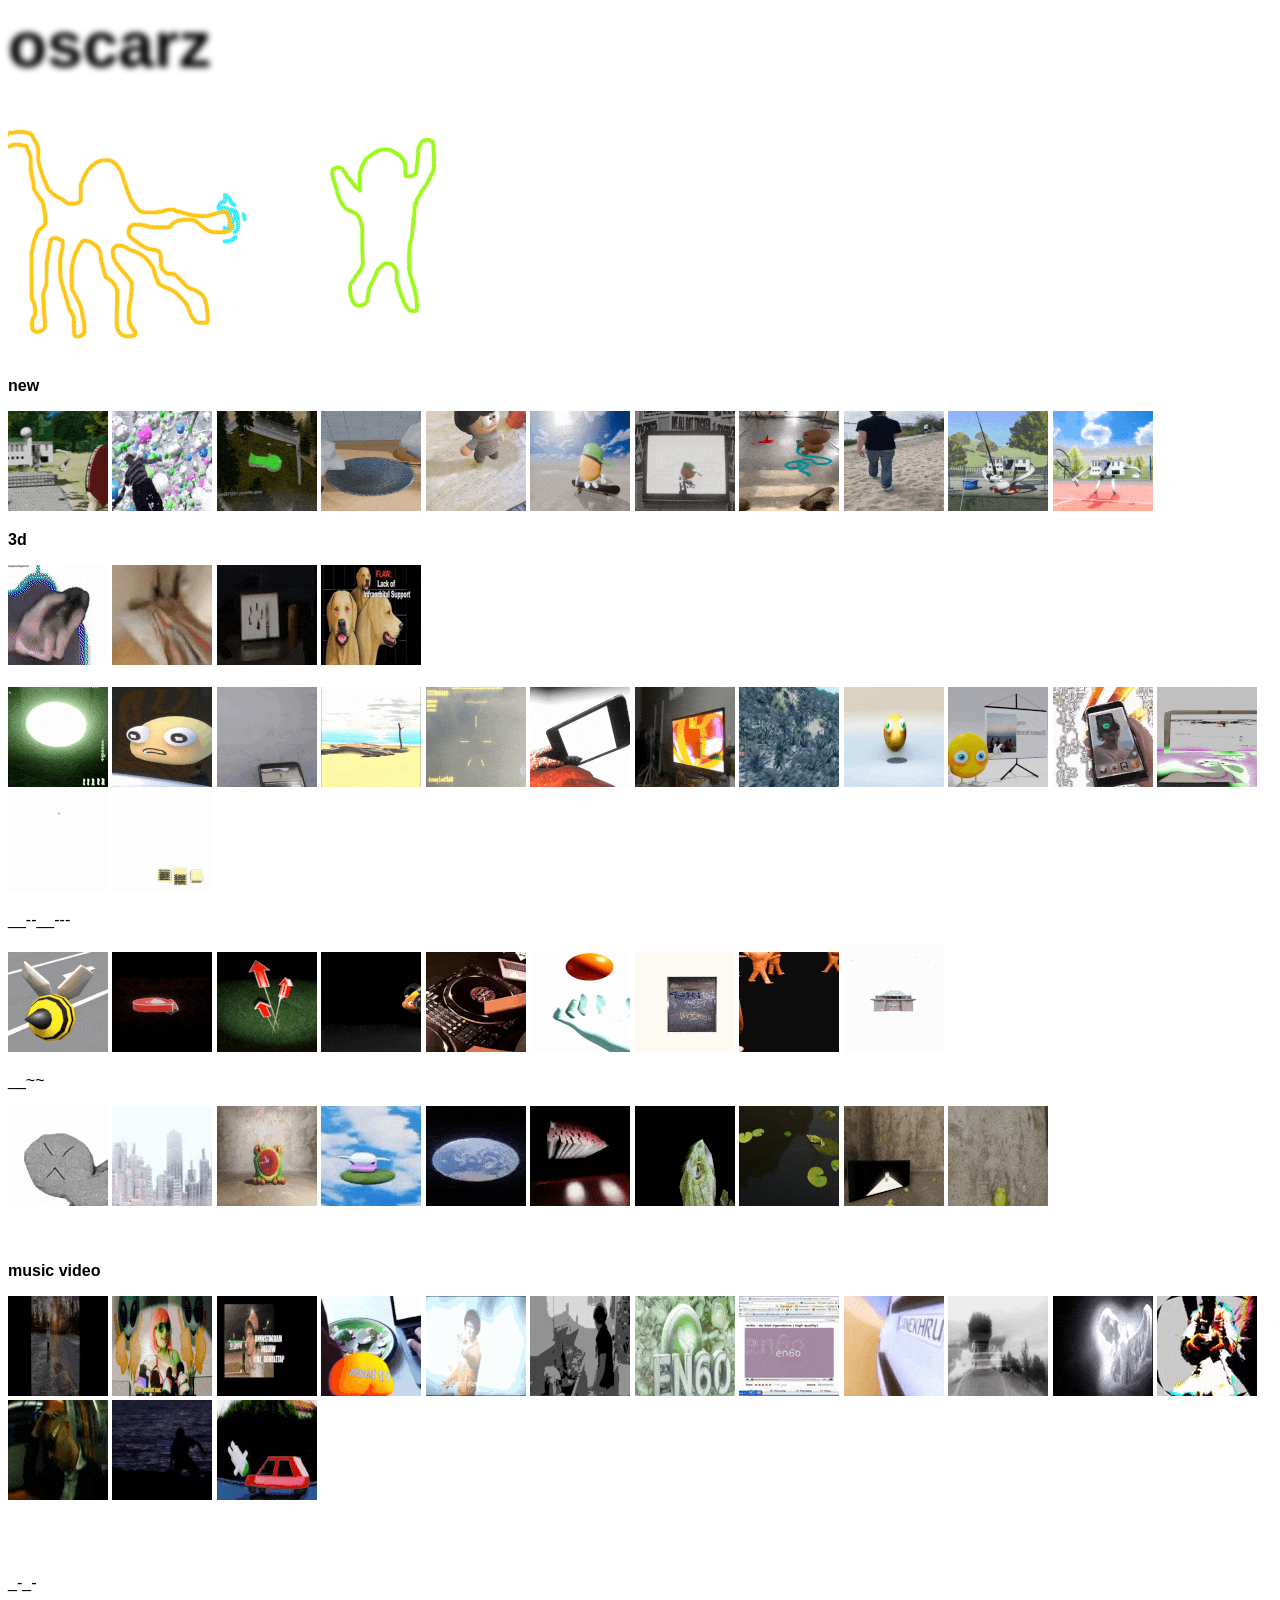
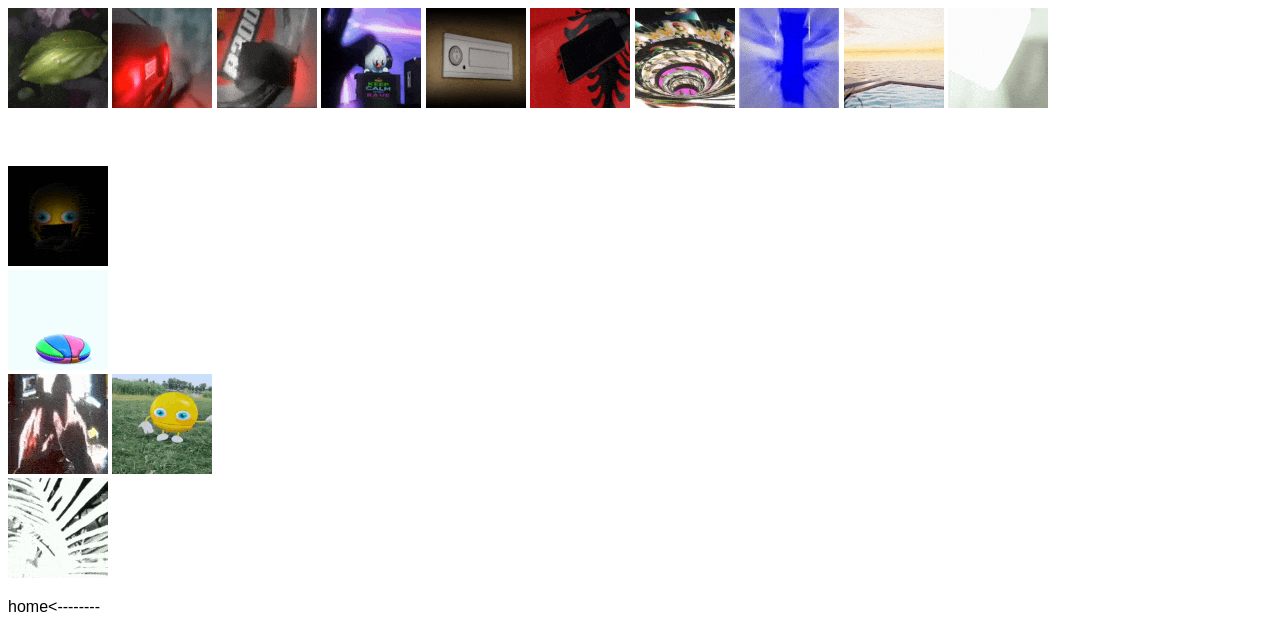
<file: index.html>
<!DOCTYPE html>
<html>
  <head>
    <meta charset="UTF-8">
    <meta name="viewport" content="width=device-width, initial-scale=1.0">
    <title>o s c i</title>
    <!-- splash page is hidden for now (it's in splash.html) — this sends everyone straight to the portfolio -->
    <meta http-equiv="refresh" content="0; url=/pf/pf.html">
    <script>location.replace("/pf/pf.html");</script>
  </head>
  <body>
    <a href="/pf/pf.html">oscarz</a>
  </body>
</html>
</file>
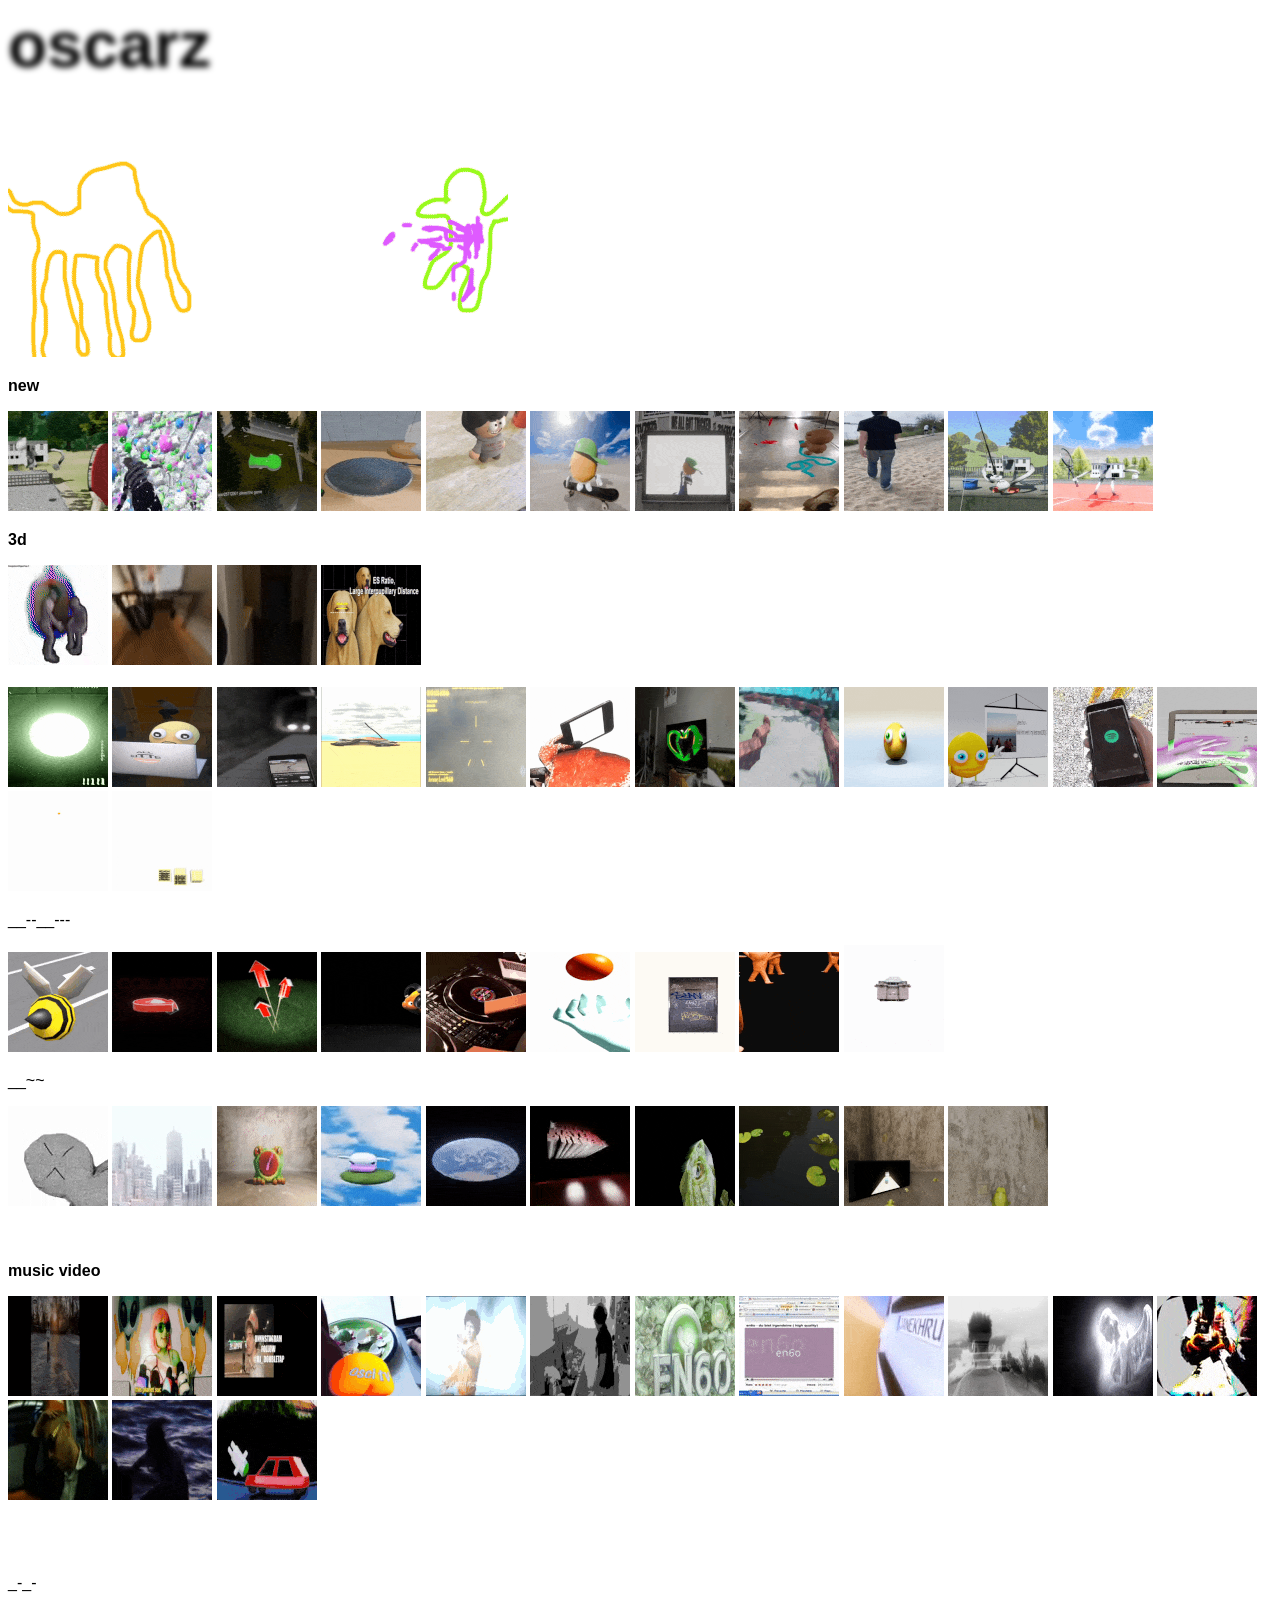
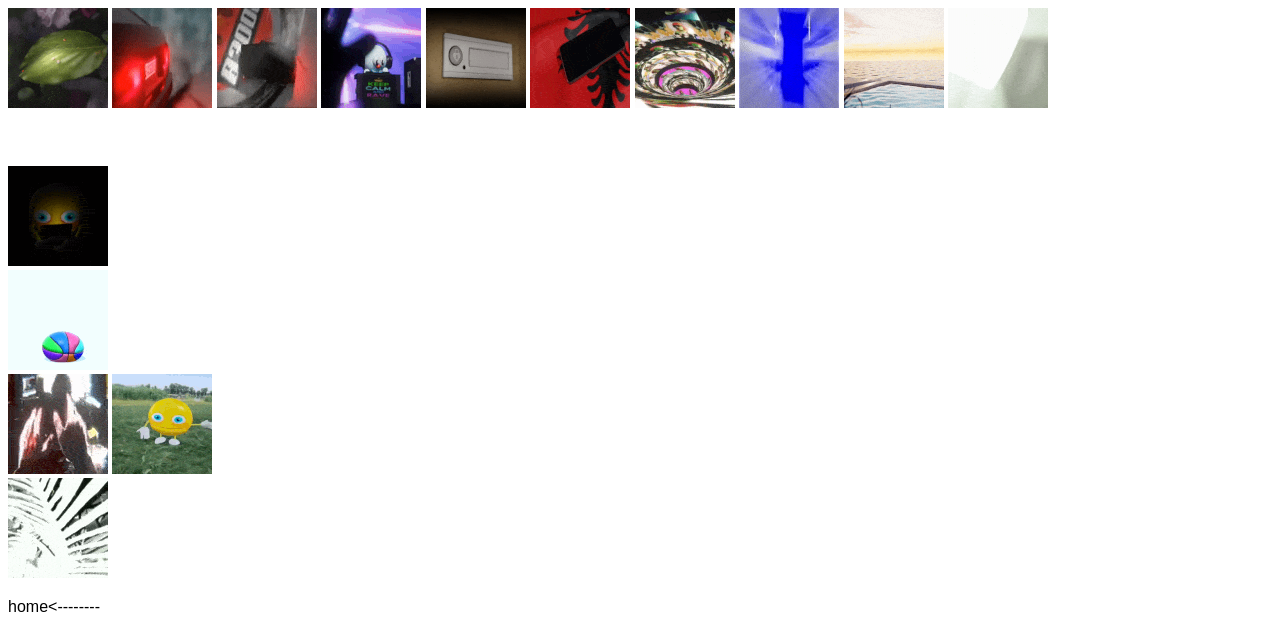
<file: pf/pf.html>
<!DOCTYPE html>
<html>
  <head>
    <meta charset="UTF-8">
    <meta name="viewport" content="width=device-width, initial-scale=1.0">
    <title>oscar z ╾━╤デ╦︻ʕ·ᴥ·　ʔ </title>
    <link href="/pf/pfstyle.css" rel="stylesheet" type="text/css" media="all">
  </head>
  <body>
    <h1 class="blurred-header">oscarz</h1>

    <!-- semishittygifslower.gif -->
    <img src="/pf/pfgifs/semishittygifslower.gif" width="500" height="275">

    <p><strong>new</strong></p>

    <!-- kri4.gif -->
    <a href="/pf/sub/KRI.html"><img src="/pf/pfgifs/kri4.gif" width="100" height="100" loading="lazy"></a>


    <!-- duluegst.gif -->
     <a href="https://youtu.be/r9idu6HIEE4?si=vOTXiurikDQpYEcX"><img src="/pf/pfgifs/duluegst.gif" width="100" height="100" loading="lazy"></a>

    <!-- mgv2_1.gif -->
     <a href="/pf/sub/minigolf.html"><img src="/pf/pfgifs/mgv2_1.gif" width="100" height="100" loading="lazy"></a>


    <!-- kri3.gif -->
    <a href="/pf/sub/KRI.html"><img src="/pf/pfgifs/kri3.gif" width="100" height="100" loading="lazy"></a>


    <!-- en6oworldtour.gif -->
    <a href="https://www.instagram.com/p/DU_HKIzDGcI/"><img src="/pf/pfgifs/en6oworldtour.gif" width="100" height="100" loading="lazy"></a>
    
    <!-- allbutterjh.gif -->
    <a href="https://www.instagram.com/p/DQ4vxtugmN7/"><img src="/pf/pfgifs/allbutterjh.gif" width="100" height="100" loading="lazy"></a>
    <!-- allbutterfp.gif -->
    <a href="https://www.instagram.com/p/DRUgAhtjFfO/"><img src="/pf/pfgifs/allbutterfp.gif" width="100" height="100" loading="lazy"></a>

    <!-- arbear.gif -->
    <a href="https://oscit0sw4gxx69.github.io/fountain-2/"><img src="/pf/pfgifs/arbear.gif" width="100" height="100" loading="lazy"></a>

    <!-- cfbeach.gif -->
    <a href="https://coachfrahm.fun/"><img src="/pf/pfgifs/cfbeach.gif" width="100" height="100" loading="lazy"></a>
    <!-- cffootball.gif -->
    <!-- <a href="https://www.instagram.com/p/DUQR8KLDZRl/"><img src="/pf/pfgifs/cffootball.gif" width="100" height="100" loading="lazy"></a>  -->


    <!-- KRI2.gif -->
    <a href="/pf/sub/KRI.html"><img src="/pf/pfgifs/KRI2.gif" width="100" height="100" loading="lazy"></a>
    <!-- KRI1.gif -->
    <a href="/pf/sub/KRI.html"><img src="/pf/pfgifs/KRI1.gif" width="100" height="100" loading="lazy"></a>


    

    <!-- onlineminigolfwip2.gif -->
    <!-- <a href="/pf/sub/minigolf.html"><img src="/pf/pfgifs/onlineminigolfwip2.gif" width="100" height="100" loading="lazy"></a>-->

    

    <p><strong>3d</strong></p>

    <!-- sidea.gif -->
    <a href="https://youtube.com/watch?v=7EZHxkg9u_k"><img src="/pf/pfgifs/sidea.gif" width="100" height="100" loading="lazy"></a>
    <!-- fliege.gif -->
    <a href="https://youtube.com/watch?v=0G12KobeXTQ"><img src="/pf/pfgifs/fliege.gif" width="100" height="100" loading="lazy"></a>
    <!-- iwm.gif -->
    <a href="https://youtube.com/watch?v=LiBt5iHjKno"><img src="/pf/pfgifs/iwm.gif" width="100" height="100" loading="lazy"></a>
    <!-- dogmax.gif -->
    <a href="/pf/sub/doggmaxxing.html"><img src="/pf/pfgifs/dogmax.gif" width="100" height="100" loading="lazy"></a>

    <br>
    <br>
    <!--  <p>________all butter from <em>2022 - ongoing<a href="https://www.instagram.com/all__butter/"><br>link</a></em>  <p> -->
    <!-- djprecum1.gif -->
    <a href="https://www.instagram.com/reel/C1aDPA7r2ux/?utm_source=ig_web_copy_link"><img src="/pf/pfgifs/djprecum1.gif" width="100" height="100" loading="lazy"></a>
    <!-- fatface.gif -->
    <a href="https://www.instagram.com/reel/Cy-09G_rNdH/?utm_source=ig_web_copy_link&igshid=MzRlODBiNWFlZA=="><img src="/pf/pfgifs/fatface.gif" width="100" height="100" loading="lazy"></a>
    <!-- truck.gif -->
    <a href="https://www.instagram.com/reel/Cw5g9Q0LZi-/?utm_source=ig_web_copy_link&igshid=MzRlODBiNWFlZA=="><img src="/pf/pfgifs/truck.gif" width="100" height="100" loading="lazy"></a>
    <!-- beachcrab.gif -->
    <a href="https://www.instagram.com/reel/CsPCX5uATa0/?utm_source=ig_web_copy_link&igshid=MzRlODBiNWFlZA=="><img src="/pf/pfgifs/beachcrab.gif" width="100" height="100" loading="lazy"></a>
    <!-- hud.gif -->
    <a href="https://www.instagram.com/p/CpQ6f0Oj4qo/?utm_source=ig_web_copy_link&igshid=MzRlODBiNWFlZA=="><img src="/pf/pfgifs/hud.gif" width="100" height="100" loading="lazy"></a>
    <!-- phonecrab.gif -->
    <a href="https://www.instagram.com/p/CdOqa5rre44/?utm_source=ig_web_copy_link&igshid=MzRlODBiNWFlZA=="><img src="/pf/pfgifs/phonecrab.gif" width="100" height="100" loading="lazy"></a>
    <!-- zionsroom.gif -->
    <a href="https://www.instagram.com/p/ChM16Iij5r0/?utm_source=ig_web_copy_link&igshid=MzRlODBiNWFlZA=="><img src="/pf/pfgifs/zionsroom.gif" width="100" height="100" loading="lazy"></a>
    <!-- howlow.gif -->
    <a href="https://www.instagram.com/p/CgUEjsVjWOx/?utm_source=ig_web_copy_link&igshid=MzRlODBiNWFlZA=="><img src="/pf/pfgifs/howlow.gif" width="100" height="100" loading="lazy"></a>
    <!-- nec.gif -->
    <a href="https://www.instagram.com/reel/Cxuz0VxL68x/?utm_source=ig_web_copy_link&igshid=MzRlODBiNWFlZA=="><img src="/pf/pfgifs/nec.gif" width="100" height="100" loading="lazy"></a>
    <!-- emojiman.gif -->
    <a href="https://www.instagram.com/p/Ci2SLiBjOYX/?utm_source=ig_web_copy_link&igshid=MzRlODBiNWFlZA=="><img src="/pf/pfgifs/emojiman.gif" width="100" height="100" loading="lazy"></a>
    <!-- jhkd.gif -->
    <a href="https://www.instagram.com/p/CiDGFgfD0Vi/?utm_source=ig_web_copy_link&igshid=MzRlODBiNWFlZA=="><img src="/pf/pfgifs/jhkd.gif" width="100" height="100" loading="lazy"></a>
    <!-- tiptip.gif -->
    <a href="https://www.instagram.com/reel/CfChe6qgJ0D/?utm_source=ig_web_copy_link&igshid=MzRlODBiNWFlZA=="><img src="/pf/pfgifs/tiptip.gif" width="100" height="100" loading="lazy"></a>
    <!-- jbuff.gif -->
    <a href="https://www.instagram.com/p/ClDzQ0wr0EH/?utm_source=ig_web_copy_link&igshid=MzRlODBiNWFlZA=="><img src="/pf/pfgifs/jbuff.gif" width="100" height="100" loading="lazy"></a>
    <!-- abloading.gif -->
    <a href="https://www.instagram.com/p/CcYITJPIxlE/?utm_source=ig_web_copy_link&igshid=MzRlODBiNWFlZA=="><img src="/pf/pfgifs/abloading.gif" width="100" height="100" loading="lazy"></a>

    <p>__--__--- <p>

    <!-- pferd1.gif -->
    <a href="https://www.instagram.com/reel/C_xWTHJMEZz/"><img src="/pf/pfgifs/pferd1.gif" width="100" height="100" loading="lazy"></a>
    <!-- colarot2.gif -->
    <a href="https://www.instagram.com/p/C6g0G9ktyOt/"><img src="/pf/pfgifs/colarot2.gif" width="100" height="100" loading="lazy"></a>
    <!-- colarot3.gif -->
    <a href="https://www.instagram.com/p/DBrH5DytUGG/"><img src="/pf/pfgifs/colarot3.gif" width="100" height="100" loading="lazy"></a>
    <!-- xdparty.gif -->
    <a href="/pf/pf.html"><img src="/pf/pfgifs/xdparty.gif" width="100" height="100" loading="lazy"></a>
    <!-- le.gif -->
    <a href="https://www.instagram.com/p/DCeuUx6tMNJ/"><img src="/pf/pfgifs/le.gif" width="100" height="100" loading="lazy"></a>
    <!-- rauswurf.gif -->
    <a href="https://www.instagram.com/p/C-knrNUKLWq/"><img src="/pf/pfgifs/rauswurf.gif" width="100" height="100" loading="lazy"></a>
    <!-- rrauswurff2.gif -->
    <a href="/pf/pf.html"><img src="/pf/pfgifs/rrauswurff2.gif" width="100" height="100" loading="lazy"></a>
    <!-- rrauswurff3.gif -->
    <a href="/pf/pf.html"><img src="/pf/pfgifs/rrauswurff3.gif" width="100" height="100" loading="lazy"></a>
    <!-- rrauswurff4xl.gif -->
    <a href="/pf/pf.html"><img src="/pf/pfgifs/rrauswurff4xl.gif" width="100" height="107" loading="lazy"></a>    

     <p>__~~ <p>

    <!-- lh1.gif -->
    <a href="https://www.instagram.com/p/CpDj-l-jgPZ/?utm_source=ig_web_copy_link&igshid=MzRlODBiNWFlZA=="><img src="/pf/pfgifs/lh1.gif" width="100" height="100" loading="lazy"></a>
    <!-- lh2.gif -->
    <a href="https://www.instagram.com/p/CqgGJL1Dq95/?utm_source=ig_web_copy_link&igshid=MzRlODBiNWFlZA=="><img src="/pf/pfgifs/lh2.gif" width="100" height="100" loading="lazy"></a>
    <!-- sls.gif -->
    <a href="https://www.instagram.com/p/CxP7lBqMLZO/?utm_source=ig_web_copy_link&igshid=MzRlODBiNWFlZA=="><img src="/pf/pfgifs/sls.gif" width="100" height="100" loading="lazy"></a>
    <!-- cowgirl.gif -->
    <a href="https://www.instagram.com/reel/Cs3yasjPGb-/?utm_source=ig_web_button_share_sheet&igshid=MzRlODBiNWFlZA=="><img src="/pf/pfgifs/cowgirl.gif" width="100" height="100" loading="lazy"></a>
    <!-- cr.gif -->
    <a href="https://www.instagram.com/reel/CvFnwaILDeu/?utm_source=ig_web_button_share_sheet&igshid=MzRlODBiNWFlZA=="><img src="/pf/pfgifs/cr.gif" width="100" height="100" loading="lazy"></a>
    <!-- gh.gif -->
    <a href="https://www.instagram.com/reel/CtR_Gk5rlRQ/?utm_source=ig_web_button_share_sheet&igshid=MzRlODBiNWFlZA=="><img src="/pf/pfgifs/gh.gif" width="100" height="100" loading="lazy"></a>
    <!-- sumpftounge.gif -->
    <a href="https://www.instagram.com/p/CnFHHzjMFBu/?utm_source=ig_web_copy_link&igshid=MzRlODBiNWFlZA=="><img src="/pf/pfgifs/sumpftounge.gif" width="100" height="100" loading="lazy"></a>
    <!-- sumpfpond.gif -->
    <a href="https://www.instagram.com/p/CnFHHzjMFBu/?utm_source=ig_web_copy_link&igshid=MzRlODBiNWFlZA=="><img src="/pf/pfgifs/sumpfpond.gif" width="100" height="100" loading="lazy"></a>
    <!-- sumpfbowling.gif -->
    <a href="https://www.instagram.com/p/CnFHHzjMFBu/?utm_source=ig_web_copy_link&igshid=MzRlODBiNWFlZA=="><img src="/pf/pfgifs/sumpfbowling.gif" width="100" height="100" loading="lazy"></a>
    <!-- sumpfjumpy.gif -->
    <a href="https://www.instagram.com/p/CnFHHzjMFBu/?utm_source=ig_web_copy_link&igshid=MzRlODBiNWFlZA=="><img src="/pf/pfgifs/sumpfjumpy.gif" width="100" height="100" loading="lazy"></a>

    <br>
    <br>
    <br>

    <p><strong>music video</strong></p>
    <!--in zukunft evtl einf nur video hinschreiben -->
    
    <!-- en6olovesong.gif -->
    <a href="https://youtu.be/QgRZhkNtCk8?si=0N2x3-XcmIs9tS1r"><img src="/pf/pfgifs/en6olovesong.gif" width="100" height="100" loading="lazy"></a>    
    
    <!-- fillydwiw.gif -->
    <a href="https://youtu.be/Vf05KuqCUZI?si=kV93hIt6KUegaYuD"><img src="/pf/pfgifs/fillydwiw.gif" width="100" height="100" loading="lazy"></a>

    <!-- en6ojakelamotta.gif -->
    <a href="https://youtu.be/XaAalXMdZkM?si=1Ai9RW0vy-uUU7PJ"><img src="/pf/pfgifs/en6ojakelamotta.gif" width="100" height="100" loading="lazy"></a>    
    
    <!-- en6o_bigbunda.gif -->
    <a href="https://www.youtube.com/watch?v=6VsLTCscgx0"><img src="/pf/pfgifs/en6o_bigbunda.gif" width="100" height="100" loading="lazy"></a>
    <!-- en6o_badb.gif -->
    <a href="https://www.youtube.com/watch?v=aD0A8y6LQF8"><img src="/pf/pfgifs/en6o_badb.gif" width="100" height="100" loading="lazy"></a>
    <!-- en6o_gucci.gif -->
    <a href="https://www.youtube.com/watch?v=YfJe4o1eqx8"><img src="/pf/pfgifs/en6o_gucci.gif" width="100" height="100" loading="lazy"></a>
    <!-- en6owhatsapp.gif -->
    <a href="https://www.youtube.com/watch?v=TL1XGaIqbWs"><img src="/pf/pfgifs/en6owhatsapp.gif" width="100" height="100" loading="lazy"></a>
    <!-- eno.gif -->
    <a href="https://www.youtube.com/watch?v=4PL-g9QCEhw"><img src="/pf/pfgifs/eno.gif" width="100" height="100" loading="lazy"></a>
    <!-- janek.gif -->
    <a href="https://www.youtube.com/watch?v=73l0PUz254E"><img src="/pf/pfgifs/janek.gif" width="100" height="100" loading="lazy"></a>
    <!-- fpfightnight.gif -->
    <a href="https://www.youtube.com/watch?v=lykl-oWN750"><img src="/pf/pfgifs/fpfightnight.gif" width="100" height="100" loading="lazy"></a>
    <!-- yh.gif -->
    <a href="https://youtube.com/watch?v=TLBZzOyS_XY"><img src="/pf/pfgifs/yh.gif" width="100" height="100" loading="lazy"></a>
    <!-- sqf.gif -->
    <a href="https://www.youtube.com/watch?v=t3ZlfIxlsY8"><img src="/pf/pfgifs/sqf.gif" width="100" height="100" loading="lazy"></a>
    <!-- tb.gif -->
    <a href="https://www.youtube.com/watch?v=73l0PUz254E"><img src="/pf/pfgifs/tb.gif" width="100" height="100" loading="lazy"></a>
    <!-- tbengel.gif -->
    <a href="https://www.youtube.com/watch?v=msvq6reNwCA"><img src="/pf/pfgifs/tbengel.gif" width="100" height="100" loading="lazy"></a>

    <!-- align.gif -->
    <a href="https://www.youtube.com/watch?v=WFmW0k5-u8s"><img src="/pf/pfgifs/align.gif" width="100" height="100" loading="lazy"></a>


    <br> <br> <br> <br>
    <p>_-_-<p>

    <!-- lb.gif -->
    <a href="/pf/pf.html"><img src="/pf/pfgifs/lb.gif" width="100" height="100" loading="lazy"></a>
    <!-- b3k1.gif -->
    <a href="/pf/pf.html"><img src="/pf/pfgifs/b3k1.gif" width="100" height="100" loading="lazy"></a>
    <!-- b3k2.gif -->
    <a href="/pf/pf.html"><img src="/pf/pfgifs/b3k2.gif" width="100" height="100" loading="lazy"></a>
    <!-- amk.gif -->
    <a href="/pf/pf.html"><img src="/pf/pfgifs/amk.gif" width="100" height="100" loading="lazy"></a>
    <!-- dd.gif -->
    <a href="/pf/pf.html"><img src="/pf/pfgifs/dd.gif" width="100" height="100" loading="lazy"></a>
    <!-- en6oalbintro.gif -->
    <a href="/pf/pf.html"><img src="/pf/pfgifs/en6oalbintro.gif" width="100" height="100" loading="lazy"></a>  
    <!-- fillydwiwcanvas.gif -->
    <a href="https://youtu.be/Vf05KuqCUZI?si=kV93hIt6KUegaYuD"><img src="/pf/pfgifs/fillydwiwcanvas.gif" width="100" height="100" loading="lazy"></a>
    <!-- frz.gif -->
    <a href="https://www.youtube.com/watch?v=IB7g91udG6Q"><img src="/pf/pfgifs/frz.gif" width="100" height="100" loading="lazy"></a>
  
    <!-- abjhhideandseek.gif -->
    <a href="https://www.youtube.com/watch?v=yy0OthqXeSo"><img src="/pf/pfgifs/abjhhideandseek.gif" width="100" height="100" loading="lazy"></a>
    <!-- hername.gif -->
    <a href="https://www.youtube.com/watch?v=DCW-iH9FfuY"><img src="/pf/pfgifs/hername.gif" width="100" height="100" loading="lazy"></a>
    


    <br><br><br><br>
    

    <!-- jhdoomscroll_V1-0001.gif -->
    <a href="/pf/sub/jhdoomscroll.html"><img src="/pf/pfgifs/jhdoomscroll_V1-0001.gif" width="100" height="100" loading="lazy"></a>


    
    <br>
    
    <!-- h0pe1.gif -->
    <a href="/pf/sub/h0pe.html"><img src="/pf/pfgifs/h0pe1.gif" width="100" height="100" loading="lazy"></a>
    
    
    <br>
    
    <!-- wippovhands.gif -->
    <a href="/pf/pf.html"><img src="/pf/pfgifs/wippovhands.gif" width="100" height="100" loading="lazy"></a>
        <!-- ardoomscrolldemo.gif -->
    <a href="https://oscit0sw4gxx69.github.io/jh-doomscroll/"><img src="/pf/pfgifs/ardoomscrolldemo.gif" width="100" height="100" loading="lazy"></a>
    
    <br>
    
    <!-- djp1.gif -->
    <a href="https://www.youtube.com/watch?v=OASWwBDTtFE"><img src="/pf/pfgifs/djp1.gif" width="100" height="100" loading="lazy"></a>    
    
    <p><a href="/index.html">home</a><--------</p>
  </body>
</html>
</file>
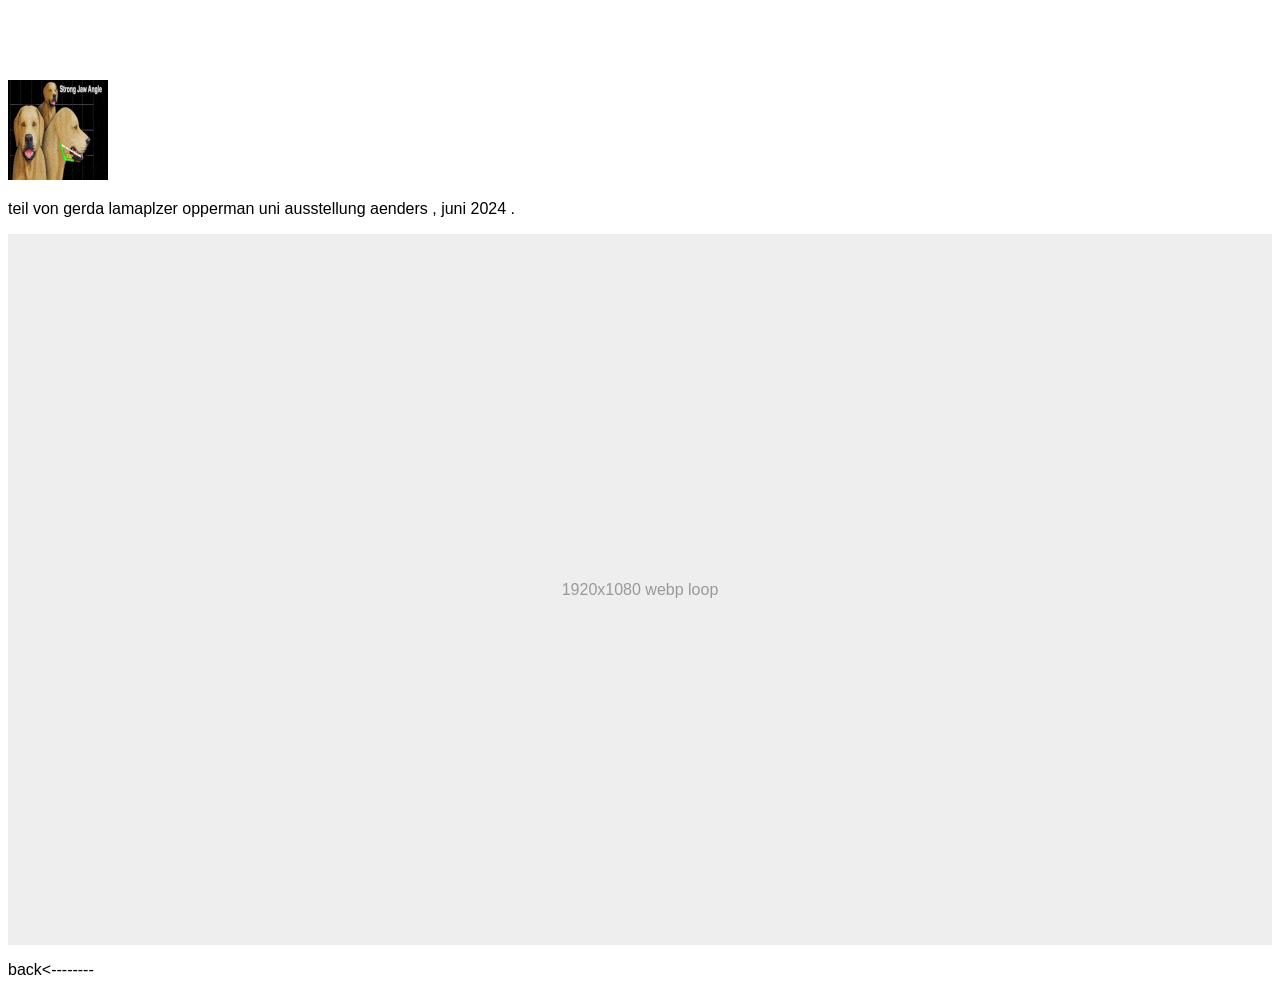
<file: pf/sub/doggmaxxing.html>
<!DOCTYPE html>
<html>
  <head>
    <meta charset="UTF-8">
    <meta name="viewport" content="width=device-width, initial-scale=1.0">
    <title>oscar z ╾━╤デ╦︻ʕ·ᴥ·　ʔ </title>
    <link href="/pf/pfstyle.css" rel="stylesheet" type="text/css" media="all">
  </head>
  <body>



    <br><br><br><br>

    <!-- dogmax.gif -->
    <a href="/pf/sub/doggmaxxing.html"><img src="/pf/pfgifs/dogmax.gif" /></a>

      <p> teil von gerda lamaplzer opperman uni ausstellung aenders , juni 2024 . </p>


    <!-- 1920x1080 webp video loop: PLACEHOLDER
         when the file is ready, delete the <div> below and use this instead
         (change the src to wherever you put the file):
    <img src="/pf/pfgifs/dogmax.webp" style="display:block;width:100%;max-width:1920px;height:auto;aspect-ratio:16/9;" />
    -->
    <div style="display:flex;align-items:center;justify-content:center;width:100%;max-width:1920px;aspect-ratio:16/9;background:#eee;color:#999;">
      1920x1080 webp loop
    </div>




    <p><a href="/pf/pf.html">back</a><--------</p>


  </body>
</html>
</file>
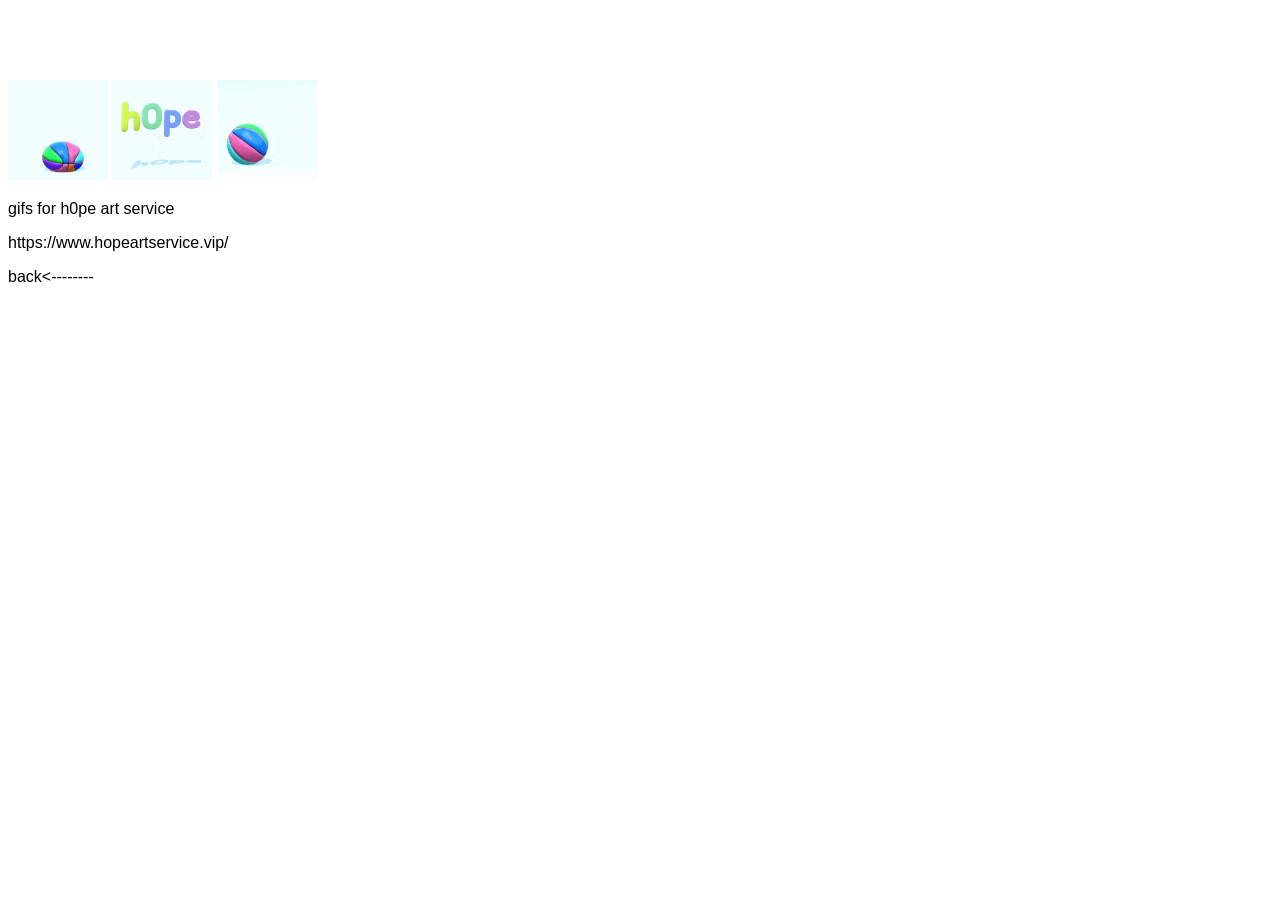
<file: pf/sub/h0pe.html>
<!DOCTYPE html>
<html>
  <head>
    <meta charset="UTF-8">
    <meta name="viewport" content="width=device-width, initial-scale=1.0">
    <title>oscar z ╾━╤デ╦︻ʕ·ᴥ·　ʔ </title>
    <link href="/pf/pfstyle.css" rel="stylesheet" type="text/css" media="all">
  </head>
  <body>
 


    <br><br><br><br>
    
    <!-- h0pe1 -->
    <a href="/pf/sub/h0pe.html"><img src="/pf/pfgifs/h0pe1.gif" /></a>
    <!-- h0pe2 -->
    <a href="/pf/sub/h0pe.html"><img src="/pf/pfgifs/h0pe2.gif" /></a> 
     <!-- h0pe3 -->
    <a href="/pf/sub/h0pe.html"><img src="/pf/pfgifs/h0pe3.gif" /></a>    
    
    <p>  </p>
    
    
    
    <p> gifs for h0pe art service </p>
    
    
    <p><a href="https://www.hopeartservice.vip/">https://www.hopeartservice.vip/</a></p>


     <p><a href="/pf/pf.html">back</a><--------</p>
    

  </body>
</html>
</file>
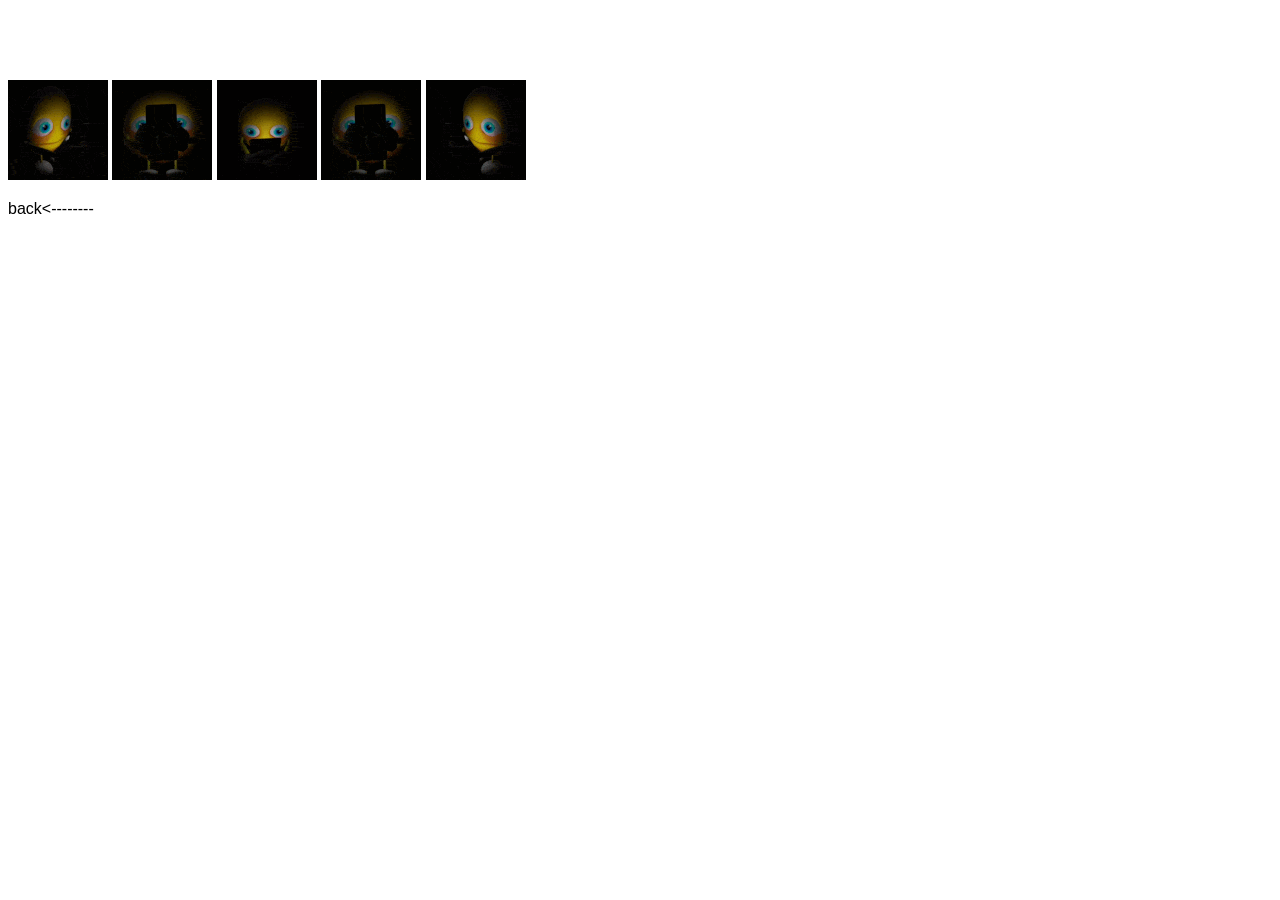
<file: pf/sub/jhdoomscroll.html>
<!DOCTYPE html>
<html>
  <head>
    <meta charset="UTF-8">
    <meta name="viewport" content="width=device-width, initial-scale=1.0">
    <title>oscar z ╾━╤デ╦︻ʕ·ᴥ·　ʔ </title>
    <link href="/pf/pfstyle.css" rel="stylesheet" type="text/css" media="all">
  </head>
  <body>
 


    <br><br><br><br>
    
    <!-- jhdoomscroll_V1-0004.gif -->
    <a href="https://oscit0sw4gxx69.github.io/jh-doomscroll/"><img src="/pf/pfgifs/jhdoomscroll_V1-0004.gif" /></a>    
    <!-- jhdoomscroll_V1-0002.gif -->
    <a href="https://oscit0sw4gxx69.github.io/jh-doomscroll/"><img src="/pf/pfgifs/jhdoomscroll_V1-0002.gif" /></a>    
    <!-- jhdoomscroll_V1-0001.gif -->
    <a href="https://oscit0sw4gxx69.github.io/jh-doomscroll/"><img src="/pf/pfgifs/jhdoomscroll_V1-0001.gif" /></a>
    <!-- jhdoomscroll_V1-0002.gif -->
    <a href="https://oscit0sw4gxx69.github.io/jh-doomscroll/"><img src="/pf/pfgifs/jhdoomscroll_V1-0002.gif" /></a>
    <!-- jhdoomscroll_V1-0003.gif -->
    <a href="https://oscit0sw4gxx69.github.io/jh-doomscroll/"><img src="/pf/pfgifs/jhdoomscroll_V1-0003.gif" /></a>

     <p><a href="/pf/pf.html">back</a><--------</p>
    

  </body>
</html>
</file>
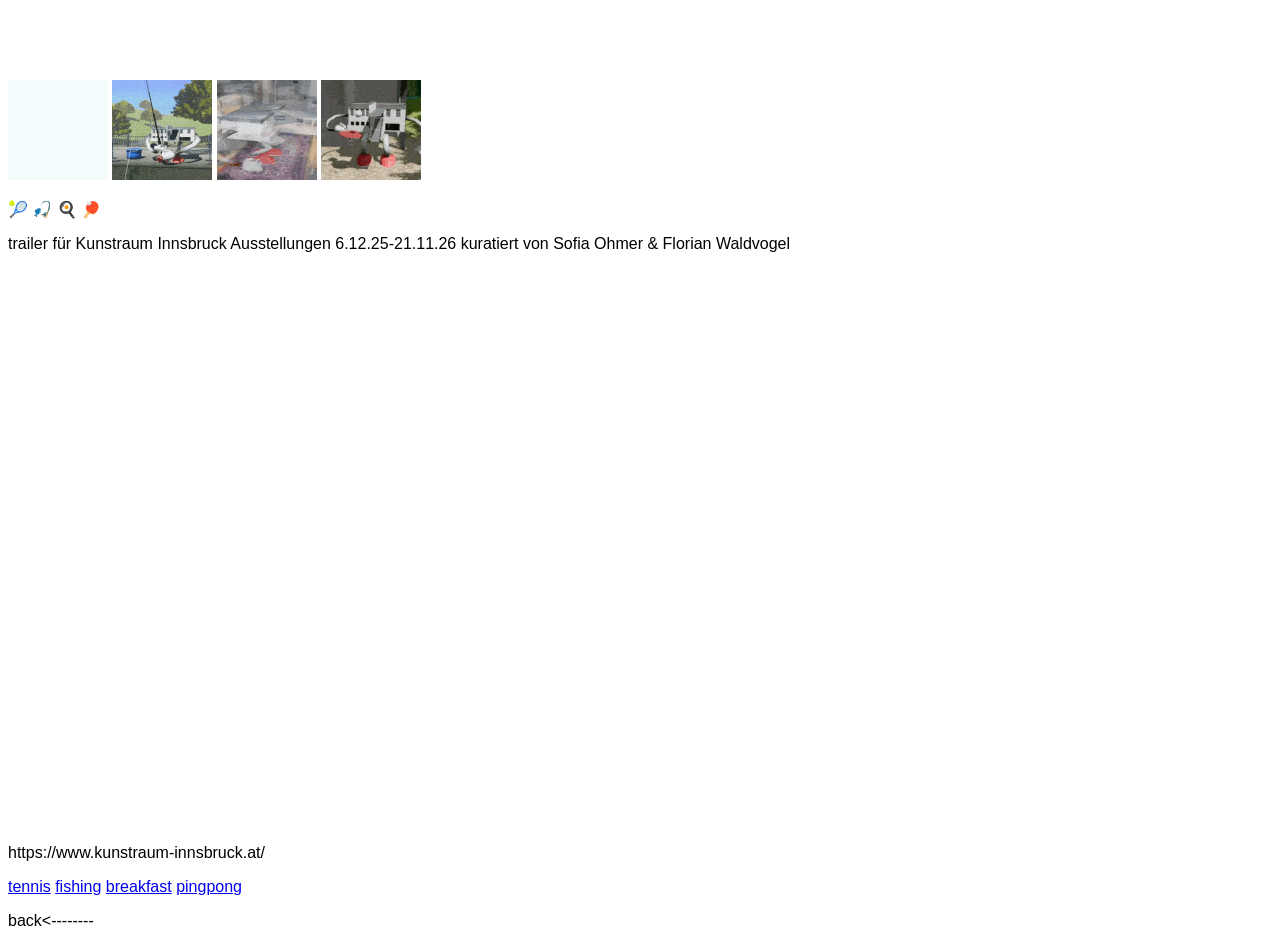
<file: pf/sub/KRI.html>
<!DOCTYPE html>
<html>
  <head>
    <meta charset="UTF-8">
    <meta name="viewport" content="width=device-width, initial-scale=1.0">
    <title>oscar z ╾━╤デ╦︻ʕ·ᴥ·　ʔ </title>
    <link href="/pf/pfstyle.css" rel="stylesheet" type="text/css" media="all">
  </head>
  <body>
 


    <br><br><br><br>
    
    <!-- KRI1.gif -->
    <a href="/pf/sub/KRI.html"><img src="/pf/pfgifs/KRI1.gif" /></a>
    <!-- KRI2.gif -->
    <a href="/pf/sub/KRI.html"><img src="/pf/pfgifs/KRI2.gif" /></a>  
    <!-- kri3.gif -->
    <a href="/pf/sub/KRI.html"><img src="/pf/pfgifs/kri3.gif" /></a>
    <!-- kri4.gif -->
    <a href="/pf/sub/KRI.html"><img src="/pf/pfgifs/kri4.gif" /></a>
    
    <p> 🎾  🎣  🍳  🏓 </p>
    
      <p> trailer für Kunstraum Innsbruck Ausstellungen 6.12.25-21.11.26 kuratiert von Sofia Ohmer & Florian Waldvogel</p>

    
    <div style="display:flex;gap:2px;flex-wrap:wrap;"><div style="flex:1;min-width:150px;aspect-ratio:9/16;position:relative;"><iframe src="https://player.vimeo.com/video/1229118749?title=0&byline=0&portrait=0&badge=0&autopause=0&player_id=0&app_id=58479" frameborder="0" allow="autoplay; fullscreen; picture-in-picture; clipboard-write; encrypted-media; web-share" referrerpolicy="strict-origin-when-cross-origin" style="position:absolute;top:0;left:0;width:100%;height:100%;" title="KRI 1 opening 051225 trailer"></iframe></div><div style="flex:1;min-width:150px;aspect-ratio:9/16;position:relative;"><iframe src="https://player.vimeo.com/video/1229109951?title=0&byline=0&portrait=0&badge=0&autopause=0&player_id=0&app_id=58479" frameborder="0" allow="autoplay; fullscreen; picture-in-picture; clipboard-write; encrypted-media; web-share" referrerpolicy="strict-origin-when-cross-origin" style="position:absolute;top:0;left:0;width:100%;height:100%;" title="KRI 2 opening 060326 trailer"></iframe></div><div style="flex:1;min-width:150px;aspect-ratio:9/16;position:relative;"><iframe src="https://player.vimeo.com/video/1229110035?title=0&byline=0&portrait=0&badge=0&autopause=0&player_id=0&app_id=58479" frameborder="0" allow="autoplay; fullscreen; picture-in-picture; clipboard-write; encrypted-media; web-share" referrerpolicy="strict-origin-when-cross-origin" style="position:absolute;top:0;left:0;width:100%;height:100%;" title="KRI 3 opening 190626 trailer by osci"></iframe></div><div style="flex:1;min-width:150px;aspect-ratio:9/16;position:relative;"><iframe src="https://player.vimeo.com/video/1229110264?title=0&byline=0&portrait=0&badge=0&autopause=0&player_id=0&app_id=58479" frameborder="0" allow="autoplay; fullscreen; picture-in-picture; clipboard-write; encrypted-media; web-share" referrerpolicy="strict-origin-when-cross-origin" style="position:absolute;top:0;left:0;width:100%;height:100%;" title="KRI 4 opening 250926 trailer"></iframe></div></div><script src="https://player.vimeo.com/api/player.js"></script>
  
    
    
    
    <p>https://www.kunstraum-innsbruck.at/</p>

    <p class="classic-links">
      <a href="https://www.instagram.com/p/DRzW3JNDLF9/">tennis</a>
      <a href="https://www.instagram.com/p/DVdNrYdjWUL/">fishing</a>
      <a href="https://www.instagram.com/kunstrauminnsbruck/reel/DZVEWp-NyOe/">breakfast</a>
      <a href="https://www.instagram.com/kunstrauminnsbruck/reel/DdTSgvnRffO/">pingpong</a>
    </p>
    


     <p><a href="/pf/pf.html">back</a><--------</p>
    

  </body>
</html>
</file>
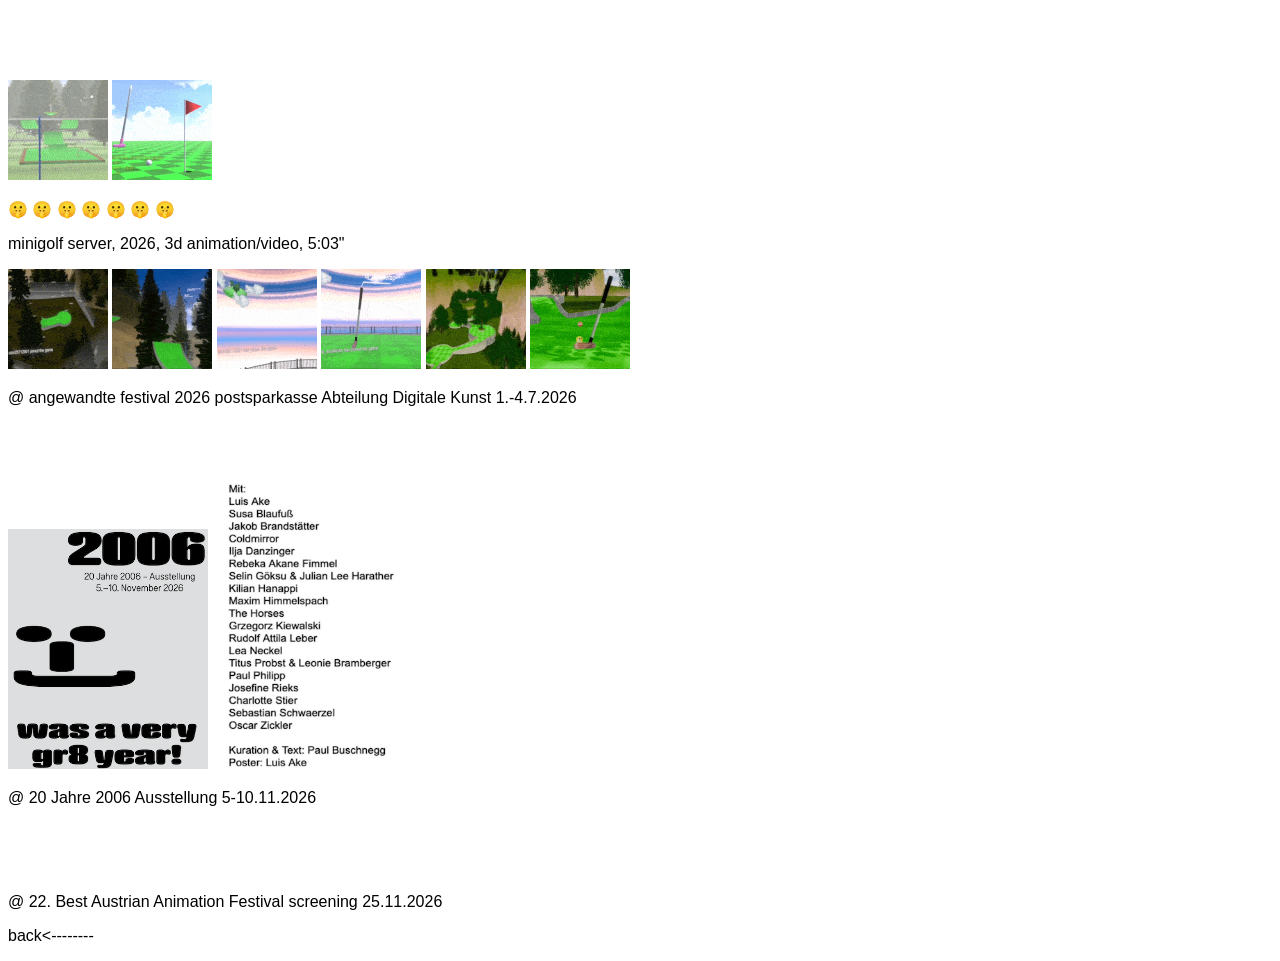
<file: pf/sub/minigolf.html>
<!DOCTYPE html>
<html>
  <head>
    <meta charset="UTF-8">
    <meta name="viewport" content="width=device-width, initial-scale=1.0">
    <title>oscar z ╾━╤デ╦︻ʕ·ᴥ·　ʔ </title>
    <link href="/pf/pfstyle.css" rel="stylesheet" type="text/css" media="all">
  </head>
  <body>
 


    <br><br><br><br>
    
    <!-- onlineminigolfwip.gif -->
    <a href="/pf/sub/minigolf.html"><img src="/pf/pfgifs/onlineminigolfwip.gif" /></a>
    <!-- onlineminigolfwip2.gif -->
    <a href="/pf/sub/minigolf.html"><img src="/pf/pfgifs/onlineminigolfwip2.gif" /></a>    
    
    <p> 🤫   🤫    🤫   🤫 🤫 🤫    🤫  </p>
    
      <p> minigolf server, 2026, 3d animation/video, 5:03"</p>
    
    <!-- onlineminigolfwip.gif -->
    <a href="/pf/sub/minigolf.html"><img src="/pf/pfgifs/mgv2_1.gif" /></a>
    <!-- onlineminigolfwip2.gif -->
    <a href="/pf/sub/minigolf.html"><img src="/pf/pfgifs/mgv2_2.gif" /></a>    
    <a href="/pf/sub/minigolf.html"><img src="/pf/pfgifs/mgv2_3.gif" /></a>    
    <a href="/pf/sub/minigolf.html"><img src="/pf/pfgifs/mgv2_4.gif" /></a>    
    <a href="/pf/sub/minigolf.html"><img src="/pf/pfgifs/mgv2_5.gif" /></a>    
    <a href="/pf/sub/minigolf.html"><img src="/pf/pfgifs/mgv2_6.gif" /></a>    
    
    
    
  
    
    
    
    <p>@ angewandte festival 2026 postsparkasse Abteilung Digitale Kunst 1.-4.7.2026</p>

    <br><br><br>

    <img src="/pf/sub/2006%20flyer%201.png" alt="20 Jahre 2006 flyer 1" width="200" />
    <img src="/pf/sub/2006%20flyer%202.png" alt="20 Jahre 2006 flyer 2" width="200" />

    <p>@ 20 Jahre 2006 Ausstellung 5-10.11.2026</p>

    <br><br><br>

    <p>@ 22. Best Austrian Animation Festival screening 25.11.2026</p>
    


     <p><a href="/pf/pf.html">back</a><--------</p>
    

  </body>
</html>
</file>
<file: pf/pfstyle.css>
/* fav colors #ccffcc */

/* Link styles */
a:link,
a:visited,
a:hover,
a:active {
  color: black;
  text-decoration: none;
}

/* classic underlined links, only inside class="classic-links" (e.g. KRI page) */
.classic-links a:link { color: #0000ee; text-decoration: underline; }
.classic-links a:visited { color: #551a8b; text-decoration: underline; }
.classic-links a:hover { color: #ff0090; text-decoration: underline; }
.classic-links a:active { color: red; text-decoration: underline; }

/* blurry animated title (replaces opf.png) — change the text in pf.html */
.blurred-header {
  font-size: 4em;
  font-weight: bold;
  text-align: left;
  margin: 0;
  filter: blur(3px);
  animation: blurPulse 2s ease-in-out infinite alternate;
}

@keyframes blurPulse {
  0% { filter: blur(2px); }
  100% { filter: blur(4px); }
}

body {
  background-color: #ffffff;
  color: black;
  font-family: Helvetica;
  
 /* background-image: url("/ab/sc.png");
  background-size: cover;
  cursor: url('/ab/maus_s.png'), auto;*/
}
</file>
